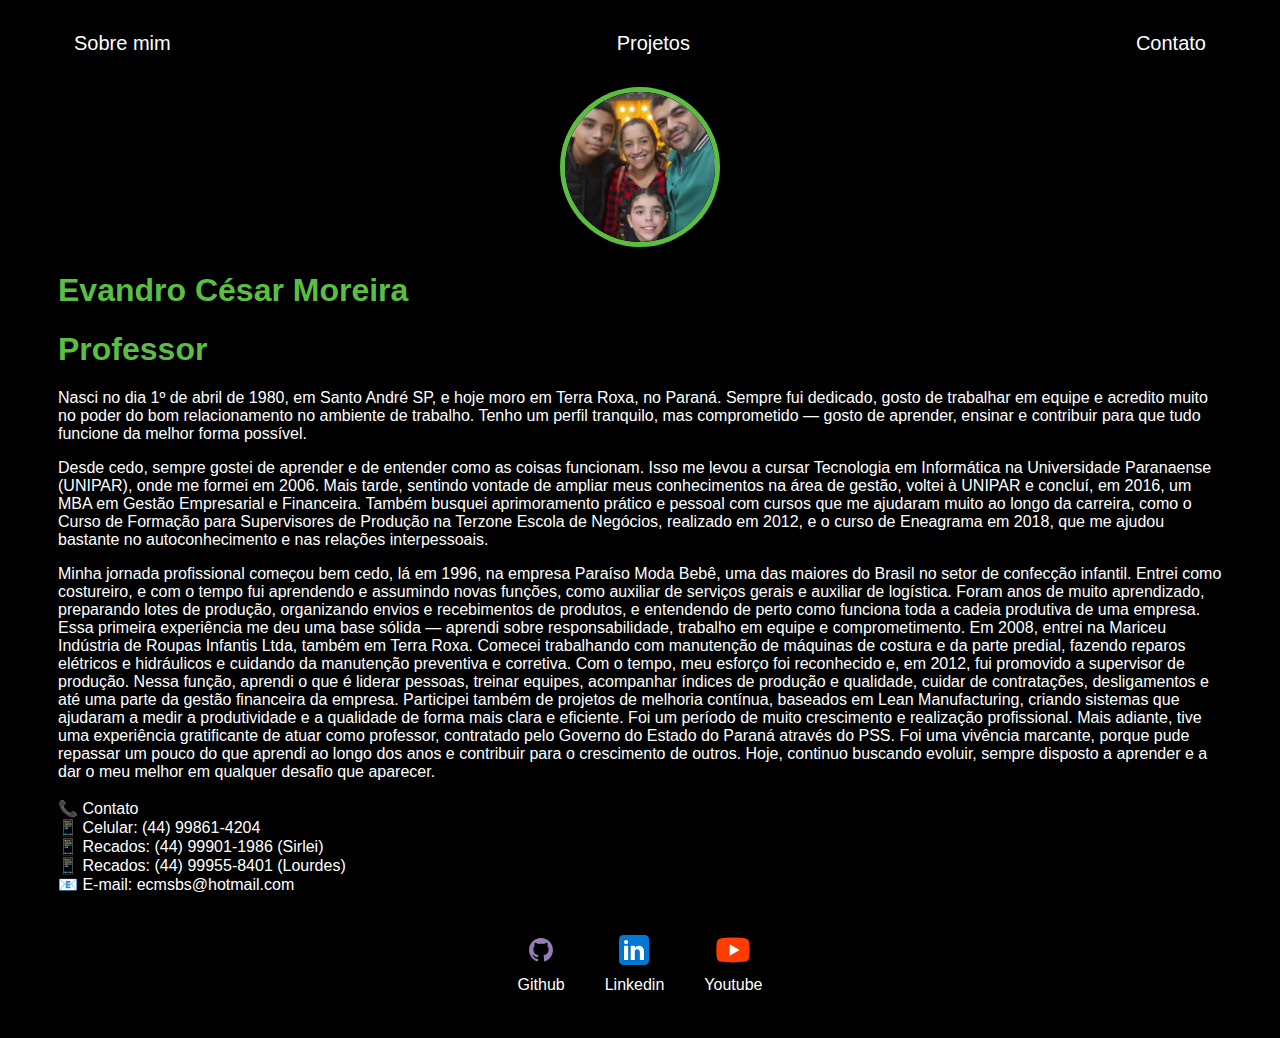
<file: index.html>
<!DOCTYPE html>
<html lang="en">
<head>
    <meta charset="UTF-8">
    <meta http-equiv="X-UA-Compatible" content="IE=edge">
    <meta name="viewport" content="width=device-width, initial-scale=1.0">
    <title>Evandro césar moreira</title>
    <link rel="stylesheet" href="index.css">
</head>
<body>
    <div class="container">
        <nav>
            <ul>
                <li><a href="index.html">Sobre mim</a></li>
                <li><a href="project.html">Projetos</a></li>
                <li><a href="contact.html">Contato</a></li>
            </ul>
        </nav>

        <header>
            <div class="center">
                <img id="foto-perfil" src="./ecm1.png" alt="">
            </div>
            <h1>Evandro César Moreira</h1>
            <h1>Professor</h1>
        </header>
        <main>
            <section>
                
                <p>
                    Nasci no dia 1º de abril de 1980, em Santo André SP, e hoje moro em Terra Roxa, no Paraná. Sempre fui dedicado, gosto de trabalhar
                    em equipe e acredito muito no poder do bom relacionamento no ambiente de trabalho. Tenho um perfil tranquilo, mas comprometido — gosto de aprender, ensinar e contribuir 
                    para que tudo funcione da melhor forma possível.
                </p>
            </section>

            <section>
                <p>
                    Desde cedo, sempre gostei de aprender e de entender como as coisas funcionam. Isso me levou 
                    a cursar Tecnologia em Informática na Universidade Paranaense (UNIPAR), onde me formei em 2006.
                    Mais tarde, sentindo vontade de ampliar meus conhecimentos na área de gestão, voltei à UNIPAR 
                    e concluí, em 2016, um MBA em Gestão Empresarial e Financeira. Também busquei aprimoramento 
                    prático e pessoal com cursos que me ajudaram muito ao longo da carreira, como o Curso de Formação 
                    para Supervisores de Produção na Terzone Escola de Negócios, realizado em 2012, e o curso de 
                    Eneagrama em 2018, que me ajudou bastante no autoconhecimento e nas relações interpessoais.
                </p>
            </section>

            <section>
                <p>
                    Minha jornada profissional começou bem cedo, lá em 1996, na empresa Paraíso Moda Bebê, uma das 
                    maiores do Brasil no setor de confecção infantil. Entrei como costureiro, e com o tempo fui aprendendo 
                    e assumindo novas funções, como auxiliar de serviços gerais e auxiliar de logística.
                    Foram anos de muito aprendizado, preparando lotes de produção, organizando envios e recebimentos 
                    de produtos, e entendendo de perto como funciona toda a cadeia produtiva de uma empresa. Essa primeira 
                    experiência me deu uma base sólida — aprendi sobre responsabilidade, trabalho em equipe e comprometimento.

                    Em 2008, entrei na Mariceu Indústria de Roupas Infantis Ltda, também em Terra Roxa. Comecei trabalhando com 
                    manutenção de máquinas de costura e da parte predial, fazendo reparos elétricos e hidráulicos e cuidando 
                    da manutenção preventiva e corretiva. Com o tempo, meu esforço foi reconhecido e, em 2012, fui promovido 
                    a supervisor de produção.
                    Nessa função, aprendi o que é liderar pessoas, treinar equipes, acompanhar índices de produção 
                    e qualidade, cuidar de contratações, desligamentos e até uma parte da gestão financeira da empresa.
                    Participei também de projetos de melhoria contínua, baseados em Lean Manufacturing, criando sistemas que 
                    ajudaram a medir a produtividade e a qualidade de forma mais clara e eficiente. Foi um período de muito 
                    crescimento e realização profissional.

                    Mais adiante, tive uma experiência gratificante de atuar como professor, contratado pelo Governo do Estado 
                    do Paraná através do PSS. Foi uma vivência marcante, porque pude repassar um pouco do que aprendi ao longo 
                    dos anos e contribuir para o crescimento de outros.

                    Hoje, continuo buscando evoluir, sempre disposto a aprender e a dar o meu melhor em qualquer desafio que aparecer.<br><br>
                    
                    📞 Contato<br>
                    📱 Celular: (44) 99861-4204<br>
                    📱 Recados: (44) 99901-1986 (Sirlei)<br>
                    📱 Recados: (44) 99955-8401 (Lourdes)<br>
                    📧 E-mail: ecmsbs@hotmail.com<br>
                </p>
            </section>
        </main>
        <footer>
            <a href="#" target="_blank" rel="noopener noreferrer">
                <img src="./github.svg" alt="Github">
                <p>Github</p>
            </a>
            <a href="#" target="_blank" rel="noopener noreferrer">
                <img src="./linkedin.svg" alt="Linkedin">
                <p>Linkedin</p>
            </a>
            <a href="#" target="_blank" rel="noopener noreferrer">
                <img src="./youtube.svg" alt="Youtube">
                <p>Youtube</p>
            </a>
        </footer>
    </div>

    <!-- Script para alternar imagens automaticamente -->
    <script>
        const imagens = ["./ecm1.png", "./ecm2.JPG", "./ecm3.jpg"];
        let indice = 0;
        const imgElemento = document.getElementById("foto-perfil");

        setInterval(() => {
            indice = (indice + 1) % imagens.length;
            imgElemento.style.opacity = 0;
            setTimeout(() => {
                imgElemento.src = imagens[indice];
                imgElemento.style.opacity = 1;
            }, 500);
        }, 2500);
    </script>
</body>
</html>
</file>
<file: index.css>
body {
    color: white;
    background-color: black;
    font-family: Arial, Helvetica, sans-serif;
}

ul {
    display: flex;
    justify-content: space-between;
    list-style-type: none;
    align-items: center;
    padding: 16px;
}

a {
    color: white;
    text-decoration: none;
}

header img {
    width: 150px;
    height: 150px;
    border-radius: 50%;
    border: 5px solid #5BBE42;
    transition: opacity 0.5s ease-in-out;
}

.center {
    text-align: center;
}

h1 {
    color: #5BBE42;
}

footer img {
    width: 40px;
    height: 40px;
}

footer {
    display: flex;
    justify-content: center;
}

footer a {
    margin: 20px;
    text-align: center;
}

footer p {
    margin-top: 2px;
}

.container {
    padding: 0px 50px;
}

nav a {
    font-size: 20px;
}

nav a:hover {
    color: #5BBE42;
}

.contact-form input {
    width: 100%;
    padding: 8px 0;
    margin: 8px 0;
}

.contact-form input[type=text] {
    height: 100px;
}

button {
    color: black;
    background-color: white;
    border: none;
    width: 100px;
    height: 30px;
    cursor: pointer;
}
</file>
